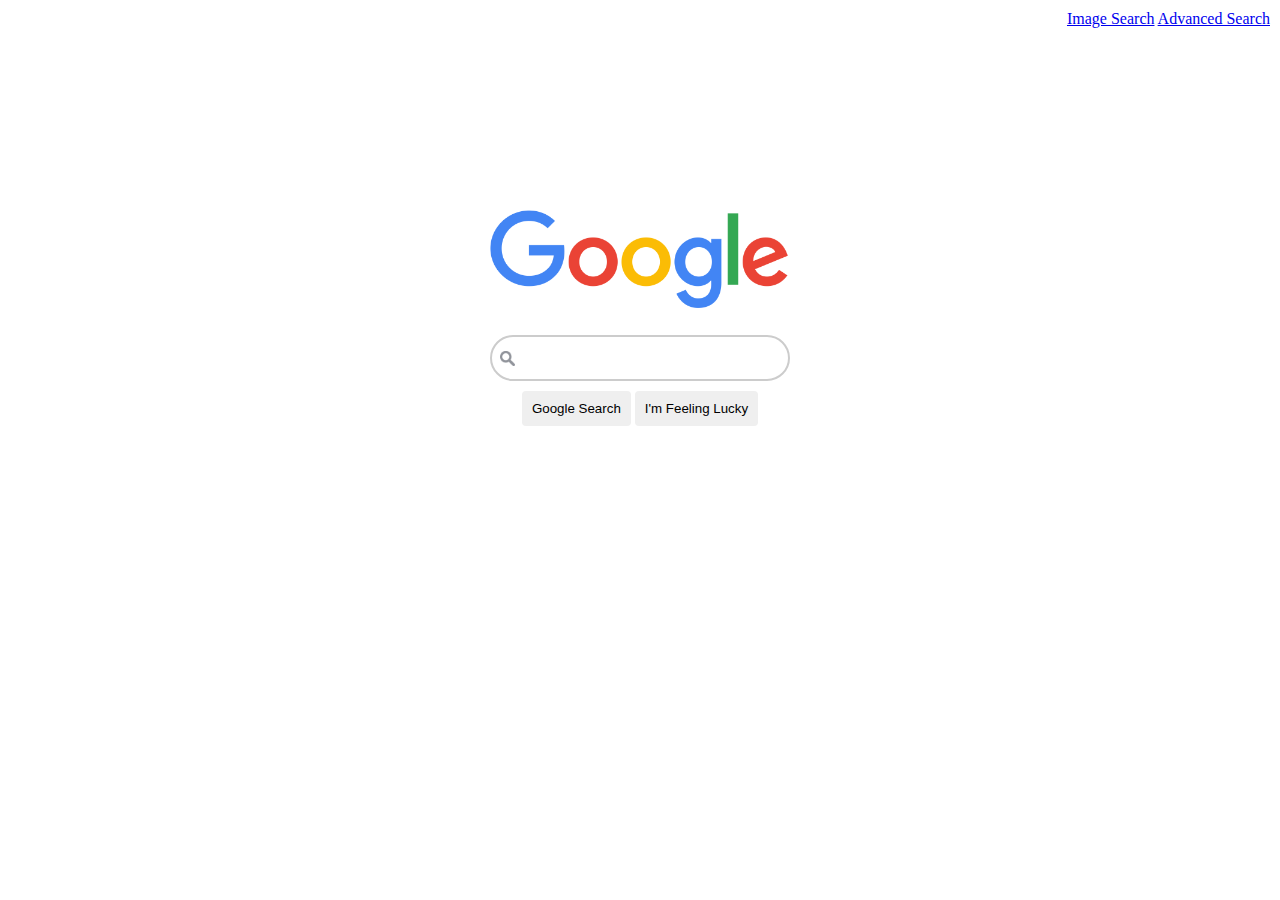
<file: index.html>
<!DOCTYPE html>
<html lang="en">

<head>
    <title>Search</title>
    <link rel="stylesheet" href="styles.css">
</head>

<body>
    <div class="logo_center">
        <form class="attached_to_logo" action="https://google.com/search">
            <input class="normal_search" type="text" name="q">
            <div class="form_submit">
                <input class="normal_submit" type="submit" value="Google Search">
                <input class="normal_submit" type="submit" value="I'm Feeling Lucky" name="btnI">
            </div>
        </form>
    </div>
    <div class="topcorner">
        <a href="google_image_search.html">Image Search</a>
        <a href="google_advanced_search.html">Advanced Search</a>
    </div>
</body>

</html>
</file>
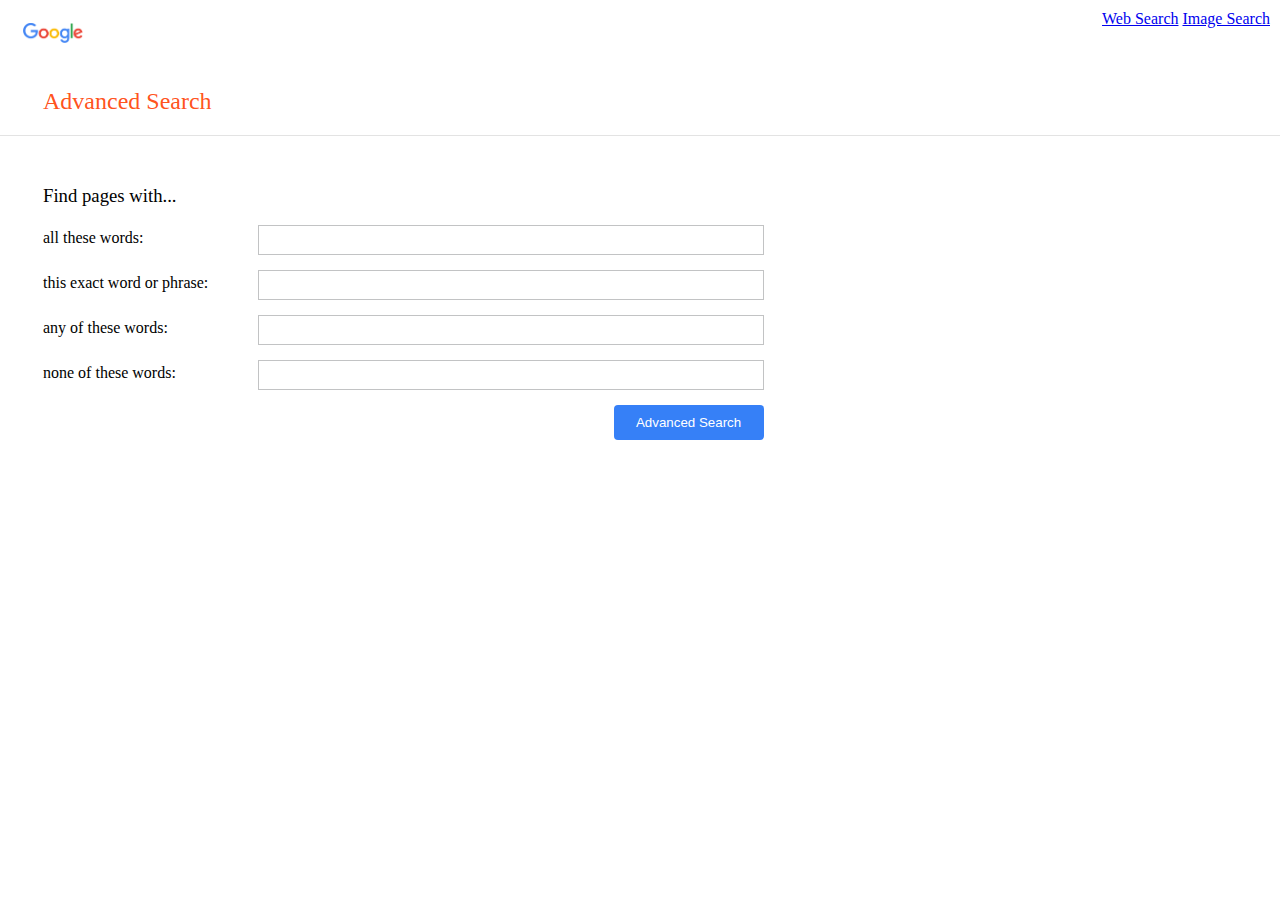
<file: google_advanced_search.html>
<!DOCTYPE html>
<html lang="en">

<head>
    <title>Advanced Search</title>
    <link rel="stylesheet" href="styles.css">
</head>

<body>
    <div class="topcorner">
        <a href="index.html">Web Search</a>
        <a href="google_image_search.html">Image Search</a>
    </div>
    <div class="logo_small_topleft">
    </div>
    <div style="position:relative; top:40px; left:35px;">
        <h2 style="font-weight: normal;color:rgba(255, 60, 0, 0.897);">
            Advanced Search
        </h2>
        <hr id="extended_line">
        <h3 style="font-weight: normal; position: relative; top: 30px">
            Find pages with...
        </h3>
        <form action="https://google.com/search" class="adv_search_form">
            <div class="advanced_search">
                <label for="as_q">all these words</label>
                <input type="text" id="as_q" name="as_q"/>
                
                <label for="as_epq">this exact word or phrase</label>
                <input type="text" id="as_epq" name="as_epq"/>
                
                <label for="as_oq">any of these words</label>
                <input type="text" id="as_oq" name="as_oq"/>
                
                <label for="as_eq">none of these words</label>
                <input type="text" id="as_eq" name="as_eq"/>
                
                &nbsp
                <div align="right"><input type="submit" value="Advanced Search"></div>
            </div>
        </form>
    </div>
</body>

</html>
</file>
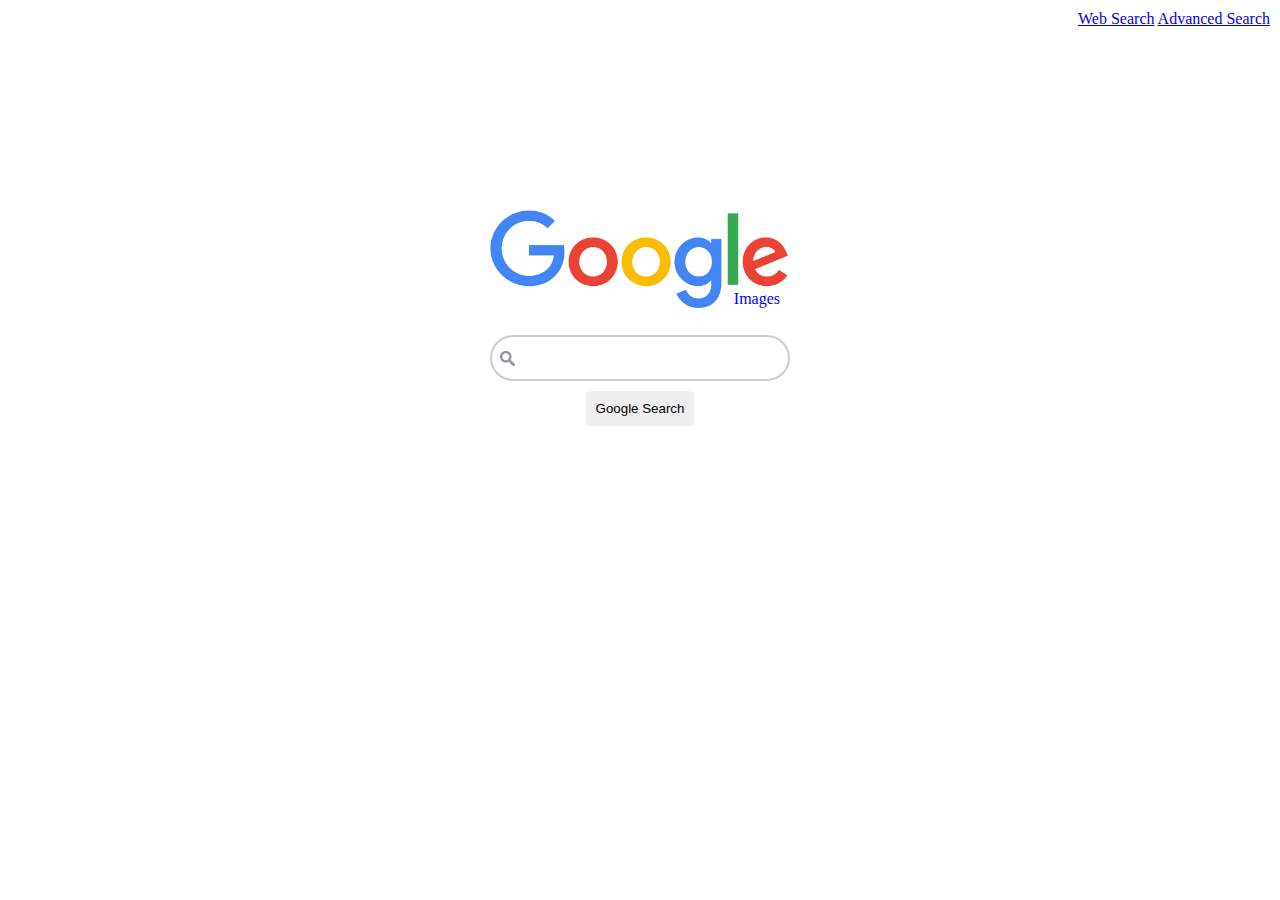
<file: google_image_search.html>
<!DOCTYPE html>
<html lang="en">

<head>
    <title>Image Search</title>
    <link rel="stylesheet" href="styles.css">
</head>

<body>
    <div class="logo_center">
        <div style="color:blue;text-align:right;position: absolute; top: 80px; right: 10px; ">Images</div>
        <form class="attached_to_logo" action="https://google.com/search">
            <input type="hidden" name="tbm" value="isch">
            <input class="normal_search" type="text" name="q">
            <div class="form_submit">
                <input class="normal_submit" type="submit" value="Google Search">
            </div>
        </form>
    </div>
    <div class="topcorner">
        <a href="index.html">Web Search</a>
        <a href="google_advanced_search.html">Advanced Search</a>
    </div>
    
</body>

</html>
</file>
<file: styles.css>
.topcorner {
    position:absolute;
    top:10px;
    right: 10px;
}

.attached_to_logo {
    position: relative;
    top: 125px;
}

.normal_search {
    width: 100%;
    box-sizing: border-box;
    border: 2px solid #ccc;
    border-radius: 4px;
    font-size: 16px;
    background-color: white;
    background-image: url('pngfind.com-search-icon-png-545482.png'); 
    background-repeat: no-repeat;
    background-position: 3% 50%;
    background-size: 5%;
    padding: 12px 20px 12px 40px;
    border-radius: 25px;
}

.normal_submit {
    box-sizing: border-box;
    border-style: none;
    border-radius: 4px;
    padding: 10px;
}

.form_submit {
    text-align: center;
    padding-top: 10px;
}

.logo_center {
    background-image: url("google_logo.png");
    background-size: 300px;
    width: 300px;
    height: 300px;
    position: absolute;
    top: 40%;
    left: 50%;
    transform: translate(-50%,-50%);
    background-repeat: no-repeat;
}

.logo_small_topleft {
    background-image: url("google_logo.png");
    background-size: 60px;
    width: 60px;
    height: 20px;
    transform: translate(15px,15px);
}

#extended_line {
    background-color:#e3e3e3; 
    height:1px; 
    border:none; 
    width:200%; 
    margin-left:-50%;
}

div.advanced_search {
    display:grid;
    grid-template-columns: 200px min(600px,80%);
    grid-gap:15px;
    width: 50%;
}

div.advanced_search label {
    text-align: left;
    line-height: 25px;
    display: inline-block;
    height: 30px;
}

div.advanced_search label:after { 
    content: ":"; 
}

div.advanced_search input {
    border: 1px solid #c2c3c4;
}

div.advanced_search input[type=submit] {
    box-sizing: border-box;
    border-style: none;
    border-radius: 4px;
    padding: 10px;
    background-color: #3680f7;
    color: white;
    width: 150px;
}

.adv_search_form {
    position: relative; 
    top: 30px;
}
</file>
